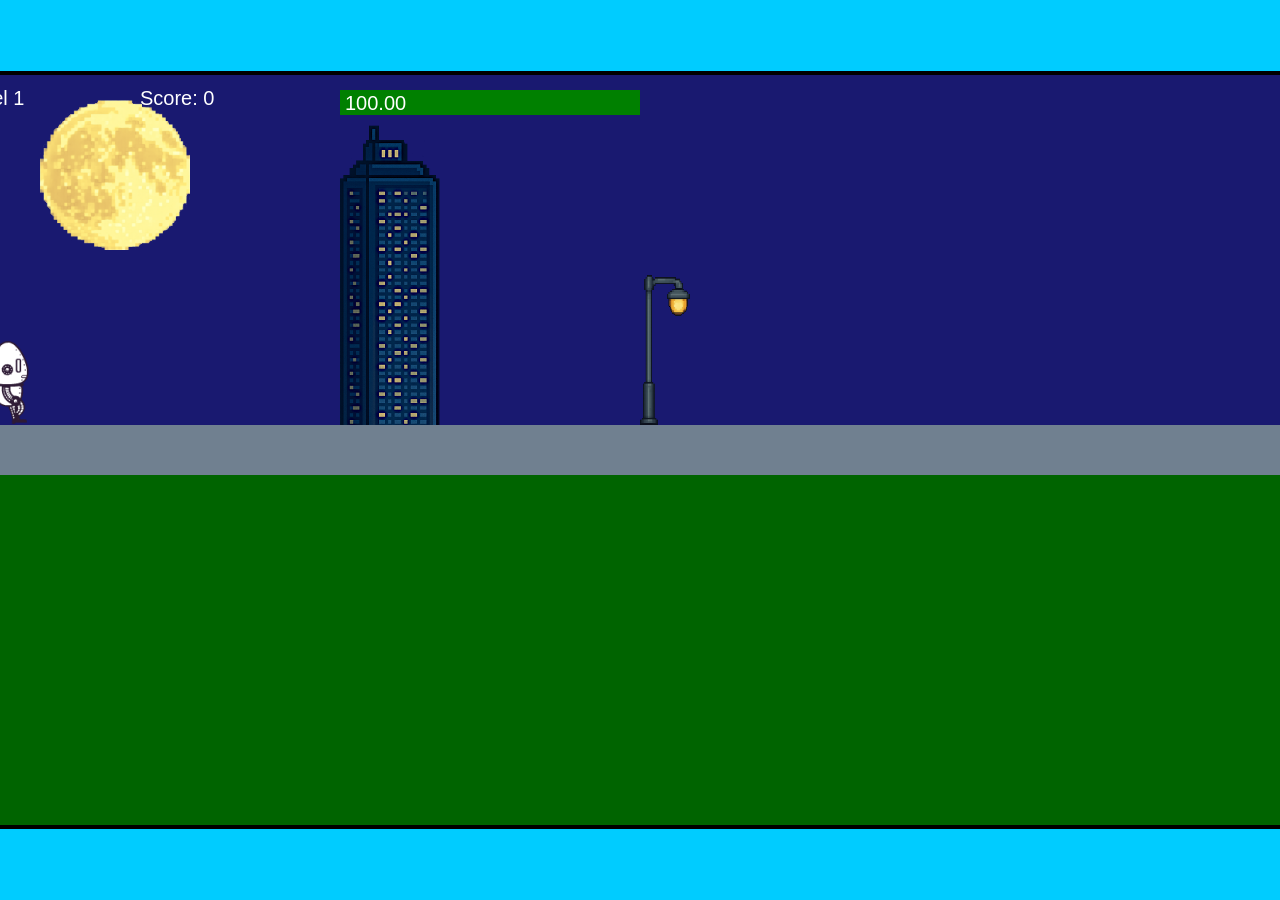
<file: fsd-projects/runtime/index.html>
<!DOCTYPE html>
<html lang="en">
  <head>
    <meta charset="UTF-8" />
    <meta name="viewport" content="width=device-width, initial-scale=1.0" />
    <title>Runtime Neo</title>
    <link rel="stylesheet" href="runtime.css" />
    <script src="https://code.jquery.com/jquery-3.1.0.js"></script>
    <script src="setup.js"></script>
    <script src="levels.js"></script>
    <script src="scenery.js"></script>
    <script src="student.js"></script>
    <script src="main.js"></script>
  </head>
  <body id="body">
    <canvas id="gameCanvas" width="1400" height="750"></canvas>
    <img id="player" src="images/halle.png" />
    <img id="projectile" src="images/projectile.png" />
    <img id="basicPlatform" src="images/interactable/basicPlatform.png" />
    <img id="spikes" src="images/interactable/spikes.png" />
    <img id="bug" src="images/interactable/bug.png" />
    <img id="healthUp" src="images/interactable/healthUp.png" />
    <img id="flag" src="images/interactable/flag.png" />
    <img id="moon" src="images/backgrounds/moon.png" />
    <img id="building" src="images/backgrounds/building.png" />
    <img id="lamp" src="images/backgrounds/lamp.png" />
  </body>
</html>
</file>
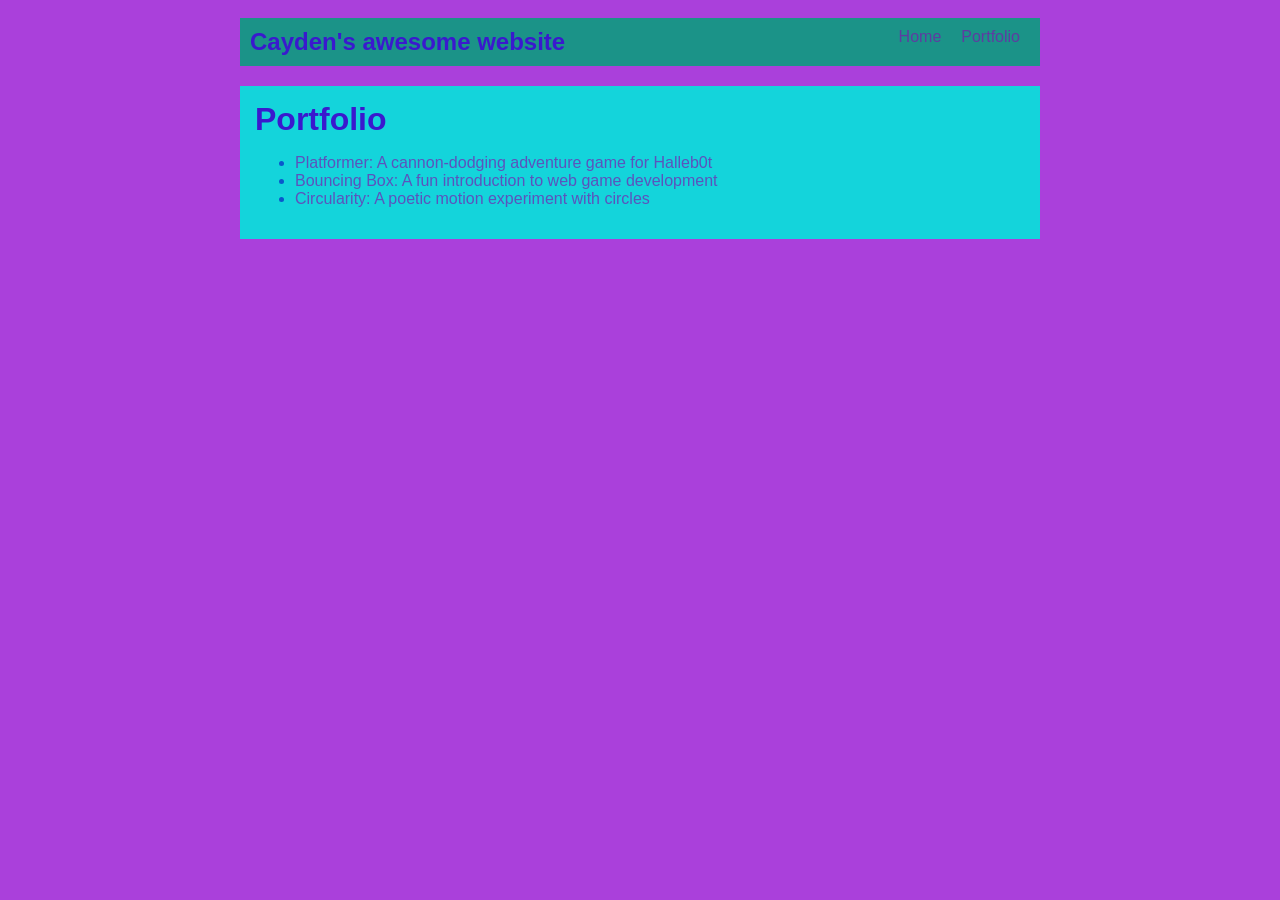
<file: portfolio.html>
<!DOCTYPE html>
<html>
<head>
<title>My Awesome website</title>
<link rel="stylesheet" href="style.css" />
</head>

<body>
<!-- All content goes here -->
    <div id="all-contents">
     <nav>
    <h1>Cayden's awesome website</h1>
 <ul id="nav-ul">
 <li class="nav-li">
      <a href="index.html">Home</a>
    </li>
    <li class="nav-li">
      <a href="portfolio.html">Portfolio</a>
    </li>
</ul>
</nav>

  <main>
 <div class="content">
    <h1>Portfolio</h1>
    <ul id="portfolio">
<li>
  <a href="fsd-projects/platformer/">Platformer: A cannon-dodging adventure game for Halleb0t</a>
</li>
<li>
  <a href="fsd-projects/bouncing-box/">Bouncing Box: A fun introduction to web game development</a>
</li>
<li>
  <a href="fsd-projects/circularity/">Circularity: A poetic motion experiment with circles</a>
</li>
    </ul>
  </div>
  </main>
  </div>
 </body>
</html>
</file>
<file: fsd-projects/runtime/runtime.css>
/* runtime.css */
/* Styles for Runtime Neo auto-runner game */

img {
  display: none;
}

#gameCanvas {
  position: absolute;
  border: 4px solid #000;
  top: 50%;
  left: 50%;
  transform: translate(-50%, -50%);
}

body {
  margin: 0;
  background-color: #00ccff;
  font-family: Arial, sans-serif;
  text-align: center;
  overflow: hidden;
}
</file>
<file: style.css>
body {
    background: rgb(170, 64, 219);
    color: rgb(10, 88, 204);
    padding: 10px;
    font-family: Arial, sans-serif;
}

#all-contents {
    max-width: 800px;
    margin: auto;
}

/* navigation menu */
nav {
    background: rgba(0, 163, 122, 0.842);
    margin: 0 auto;
    display: flex;
    padding: 10px;
    margin-bottom: 20px;
}

h1 {
    display: flex;
    align-items: center;
    color: rgb(58, 25, 206);
    flex: 1;
    margin: 0;
}

#nav-ul {
    list-style-type: none;
    margin: 0;
    padding: 0;
    display: flex;
}

.nav-li {
    display: inline-block;
    padding: 0 10px;
}

a {
    text-decoration: none;
    color: #8010ada9;
}

/* main container area beneath menu */
main {
    background: rgb(20, 212, 219);
    display: flex;
    margin-top: 20px;
}

.sidebar {
    margin-right: 25px;
    padding: 10px;
}

.sidebar-img {
    width: 200px;
}

.content {
    flex: 1;
    padding: 15px;
}

/* interests section styles */
#interests {
    border: 4px rgba(3, 61, 52, 0) ridge;
    padding: 8px;
    margin-top: 20px;
}

h2, h3 {
    margin: 0px;
}
</file>
